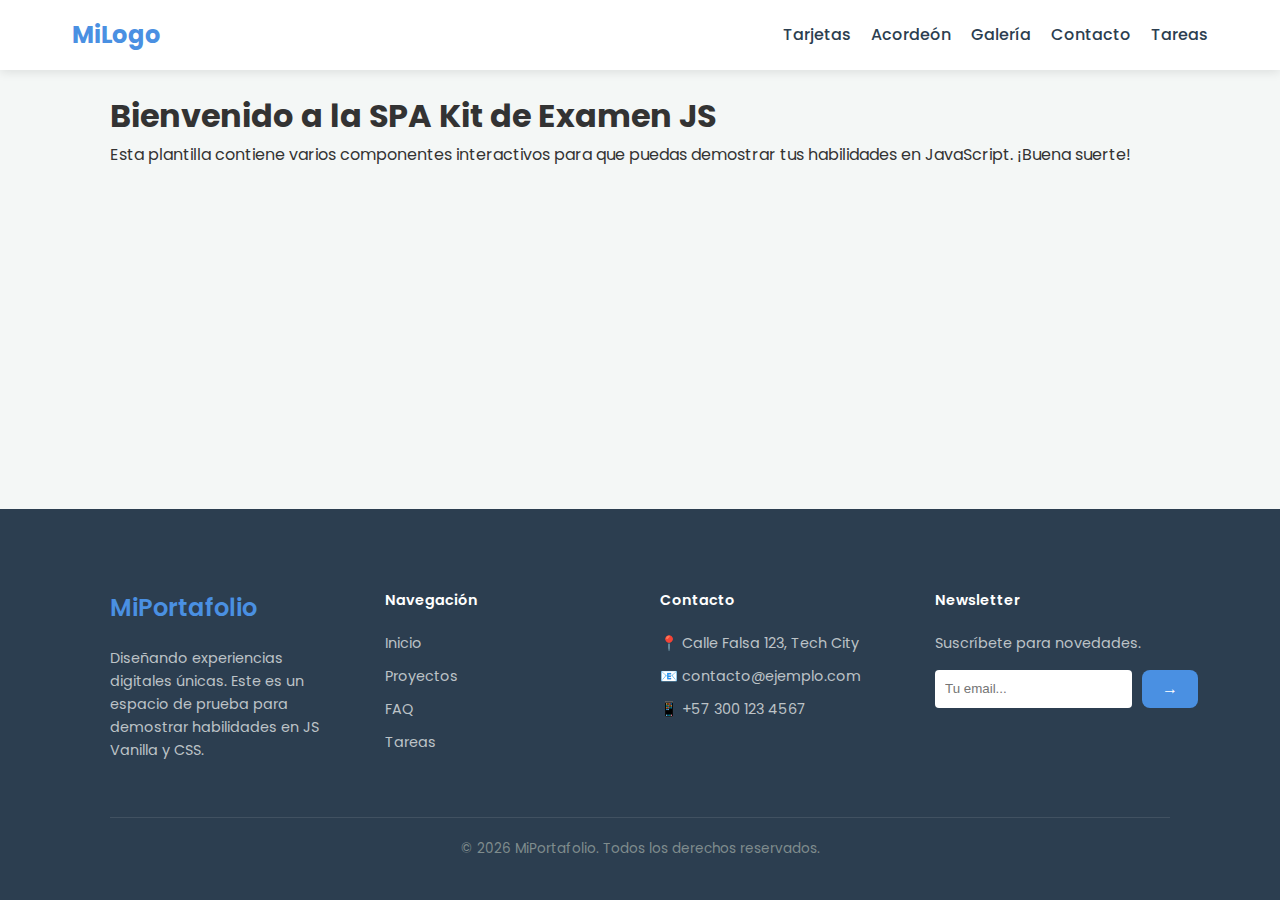
<file: aids/SPA/index.html>
<!DOCTYPE html>
<html lang="es">
<head>
    <meta charset="UTF-8">
    <meta name="viewport" content="width=device-width, initial-scale=1.0">
    <title>SPA Kit Examen JS</title>
    <link rel="stylesheet" href="styles.css">
    <!-- Fuente Google Fonts: Poppins -->
    <link href="https://fonts.googleapis.com/css2?family=Poppins:wght@300;400;600&display=swap" rel="stylesheet">
</head>
<body id="app">
    <!-- El contenido de la SPA se cargará aquí -->


<!-- archivo JS aquí -->
<script type="module" src="src/main.js"></script>
</body>
</html>
</file>
<file: aids/SPA/styles.css>
/* =========================================
   VARIABLES & RESET
   ========================================= */
:root {
    --primary-color: #4a90e2;
    --secondary-color: #2c3e50;
    --accent-color: #e74c3c;
    --bg-color: #f4f7f6;
    --card-bg: #ffffff;
    --text-color: #333333;
    --text-light: #777777;
    --border-radius: 8px;
    --box-shadow: 0 4px 6px rgba(0,0,0,0.1);
    --transition: all 0.3s ease;
}

* {
    margin: 0;
    padding: 0;
    box-sizing: border-box;
}

body {
    font-family: 'Poppins', sans-serif;
    background-color: var(--bg-color);
    color: var(--text-color);
    line-height: 1.6;


    min-height: 100vh;      /* Altura mínima pantalla completa */
    display: flex;          /* Flexbox */
    flex-direction: column; /* Columna vertical */
}

/* === SOLUCIÓN AL PROBLEMA DE "ESTRECHO" === */
/* Obligamos a todos los hijos directos del body (header, secciones, footer) a usar todo el ancho */
body > * {
    width: 100%;
}

.container {
    max-width: 1100px;
    margin: 0 auto;
    padding: 20px;
}

.section {
    padding: 60px 0;
    min-height: 80vh; /* Para dar sensación de SPA */
    border-bottom: 1px solid #e0e0e0;
}

.section-title {
    text-align: center;
    font-size: 2.5rem;
    margin-bottom: 40px;
    color: var(--secondary-color);
    position: relative;
}

.section-title::after {
    content: '';
    display: block;
    width: 60px;
    height: 4px;
    background: var(--primary-color);
    margin: 10px auto 0;
    border-radius: 2px;
}

.btn {
    display: inline-block;
    padding: 10px 20px;
    border: none;
    border-radius: var(--border-radius);
    cursor: pointer;
    font-size: 1rem;
    font-weight: 600;
    transition: var(--transition);
}

.btn-primary {
    background-color: var(--primary-color);
    color: white;
}

.btn-primary:hover {
    background-color: #357abd;
}

.btn-block {
    display: block;
    width: 100%;
    background-color: var(--secondary-color);
    color: white;
    padding: 12px;
}

.btn-block:hover {
    background-color: #1a252f;
}

/* =========================================
   NAVBAR
   ========================================= */
.main-header {
    background-color: white;
    box-shadow: 0 2px 10px rgba(0,0,0,0.1);
    position: sticky;
    top: 0;
    z-index: 1000;
}

.navbar {
    display: flex;
    justify-content: space-between;
    align-items: center;
    padding: 1rem 2rem;
    max-width: 1200px;
    margin: 0 auto;
}

.logo {
    font-size: 1.5rem;
    font-weight: 700;
    color: var(--primary-color);
}

.nav-menu {
    display: flex;
    list-style: none;
    gap: 20px;
}

.nav-link {
    text-decoration: none;
    color: var(--secondary-color);
    font-weight: 500;
    transition: var(--transition);
}

.nav-link:hover {
    color: var(--primary-color);
}

.hamburger-btn {
    display: none;
    background: none;
    border: none;
    cursor: pointer;
}

.bar {
    display: block;
    width: 25px;
    height: 3px;
    margin: 5px auto;
    background-color: var(--secondary-color);
    transition: var(--transition);
}

/* Mobile Nav Styles */
@media (max-width: 768px) {
    .hamburger-btn {
        display: block;
    }

    .nav-menu {
        position: fixed;
        left: -100%;
        top: 70px; /* Altura aprox del header */
        flex-direction: column;
        background-color: white;
        width: 100%;
        text-align: center;
        transition: 0.3s;
        box-shadow: 0 10px 10px rgba(0,0,0,0.1);
        padding: 20px 0;
    }

    /* CLASE PARA JS: Agrega esta clase al ul para mostrar el menú */
    .nav-menu.active {
        left: 0;
    }
}

/* =========================================
   HERO SECTION
   ========================================= */
.hero-section {
    display: flex;
    flex-direction: column;
    align-items: center;
    text-align: center;
    text-align: center;
    padding: 100px 20px;
    position: relative;
}

.logo a {
    text-decoration: none;
    color: inherit;
}

/* =========================================
   CARDS
   ========================================= */
.modal-only {
    display: none;
}
.cards-grid {
    display: grid;
    grid-template-columns: repeat(auto-fit, minmax(300px, 1fr));
    gap: 30px;
}

.card {
    background: var(--card-bg);
    border-radius: var(--border-radius);
    box-shadow: var(--box-shadow);
    overflow: hidden;
    transition: var(--transition);
}

.card:hover {
    transform: translateY(-5px);
    box-shadow: 0 8px 15px rgba(0,0,0,0.15);
}

.card-header {
    height: 200px;
    overflow: hidden;
}

.card-img {
    width: 100%;
    height: 100%;
    object-fit: cover;
}

.card-body {
    padding: 20px;
}

.tag {
    font-size: 0.75rem;
    padding: 4px 8px;
    border-radius: 4px;
    color: white;
    font-weight: 600;
    margin-bottom: 10px;
    display: inline-block;
}

.tag-blue { background-color: #3498db; }
.tag-purple { background-color: #9b59b6; }
.tag-green { background-color: #2ecc71; }

.card-body h3 {
    margin: 10px 0;
    color: var(--secondary-color);
}

.card-body p {
    color: var(--text-light);
    font-size: 0.9rem;
    margin-bottom: 20px;
}

/* =========================================
   ACCORDION
   ========================================= */
.accordion-container {
    max-width: 800px;
    margin: 0 auto;
}

.accordion-item {
    border: 1px solid #ddd;
    margin-bottom: 10px;
    border-radius: var(--border-radius);
    overflow: hidden;
    background: white;
}

.accordion-header {
    width: 100%;
    padding: 15px 20px;
    background: white;
    border: none;
    outline: none;
    text-align: left;
    cursor: pointer;
    font-size: 1.1rem;
    font-weight: 600;
    color: var(--secondary-color);
    display: flex;
    justify-content: space-between;
    align-items: center;
    transition: background 0.3s;
}

.accordion-header:hover {
    background-color: #f9f9f9;
}

/* CLASE PARA JS: Cambia el estilo del header activo */
.accordion-header.active {
    background-color: #eef2f7;
    color: var(--primary-color);
}

.accordion-header .icon {
    font-size: 1.5rem;
    transition: transform 0.3s;
}

.accordion-header.active .icon {
    transform: rotate(45deg); /* Efecto cruz */
}

/* El contenido empieza oculto para que JS lo anime */
.accordion-content {
    max-height: 0;
    overflow: hidden;
    transition: max-height 0.3s ease-out;
    background-color: white;
}

.accordion-content.active {
    max-height: max-content;
    width: auto;
}

.accordion-body {
    padding: 20px;
    color: var(--text-light);
    border-top: 1px solid #eee;
}

/* =========================================
   GALLERY / SLIDER
   ========================================= */
.carousel {
    position: relative;
    height: 400px;
    width: 100%;
    margin: 0 auto;
    border-radius: var(--border-radius);
    overflow: hidden;
    box-shadow: var(--box-shadow);
}

.carousel-track-container {
    height: 100%;
    position: relative;
    overflow: hidden;
}

.carousel-track {
    padding: 0;
    margin: 0;
    list-style: none;
    position: relative;
    height: 100%;
    width: 100%;
}

.carousel-slide {
    position: absolute;
    top: 0;
    bottom: 0;
    width: 100%;
    /* Por defecto ocultos para que JS los posicione */
    opacity: 0;
    transition: opacity 0.5s ease-in-out;
}

/* CLASE PARA JS: Muestra el slide actual */
.carousel-slide.current-slide {
    opacity: 1;
    z-index: 1;
}

.carousel-slide img {
    width: 100%;
    height: 100%;
    object-fit: cover;
}

.caption {
    position: absolute;
    bottom: 20px;
    left: 20px;
    background: rgba(0,0,0,0.6);
    color: white;
    padding: 10px 20px;
    border-radius: 4px;
}

.carousel-btn {
    position: absolute;
    top: 50%;
    transform: translateY(-50%);
    background: rgba(255,255,255,0.7);
    border: none;
    cursor: pointer;
    padding: 10px;
    border-radius: 50%;
    font-size: 1.5rem;
    z-index: 10;
    transition: background 0.3s;
}

.carousel-btn:hover {
    background: white;
}

.btn-prev { left: 10px; }
.btn-next { right: 10px; }

.carousel-nav {
    display: flex;
    justify-content: center;
    padding: 10px 0;
}

.carousel-indicator {
    border: 0;
    border-radius: 50%;
    width: 12px;
    height: 12px;
    background: #ccc;
    margin: 0 10px;
    cursor: pointer;
}

.carousel-indicator.current-slide {
    background: var(--primary-color);
}

/* =========================================
   FORM
   ========================================= */
.form-wrapper {
    max-width: 600px;
    margin: 0 auto;
    background: white;
    padding: 40px;
    border-radius: var(--border-radius);
    box-shadow: var(--box-shadow);
}

.form-group {
    margin-bottom: 20px;
}

.form-group label {
    display: block;
    margin-bottom: 8px;
    font-weight: 500;
    color: var(--secondary-color);
}

.form-group input,
.form-group textarea {
    width: 100%;
    padding: 12px;
    border: 1px solid #ddd;
    border-radius: 4px;
    font-family: inherit;
    font-size: 1rem;
}

.form-group input:focus,
.form-group textarea:focus {
    outline: none;
    border-color: var(--primary-color);
    box-shadow: 0 0 0 3px rgba(74, 144, 226, 0.1);
}

/* Mensajes de error para JS */
.error-msg {
    color: var(--accent-color);
    font-size: 0.85rem;
    margin-top: 5px;
    display: none; /* Oculto por defecto */
}

/* Clase para mostrar el error mediante JS */
.error-msg.visible {
    display: block;
}

.success-msg {
    margin-top: 20px;
    padding: 15px;
    background-color: #d4edda;
    color: #155724;
    border-radius: 4px;
    text-align: center;
}

/* =========================================
   TODO LIST STYLES
   ========================================= */
.todo-wrapper {
    max-width: 500px;
    margin: 0 auto;
    background: white;
    padding: 2rem;
    border-radius: var(--border-radius);
    box-shadow: var(--box-shadow);
}

/* Input area */
.todo-input-group {
    display: flex;
    gap: 10px;
    margin-bottom: 20px;
}

.todo-input-group input {
    flex: 1;
    padding: 12px;
    border: 1px solid #ddd;
    border-radius: var(--border-radius);
    font-size: 1rem;
    outline: none;
}

.todo-input-group input:focus {
    border-color: var(--primary-color);
    box-shadow: 0 0 0 3px rgba(74, 144, 226, 0.1);
}

.todo-input-group button {
    font-size: 1.5rem;
    padding: 0 20px;
    line-height: 1;
}

/* Filters */
.todo-filters {
    display: flex;
    justify-content: center;
    gap: 10px;
    margin-bottom: 20px;
    padding-bottom: 10px;
    border-bottom: 1px solid #eee;
}

.filter-btn {
    background: none;
    border: none;
    cursor: pointer;
    color: var(--text-light);
    font-weight: 500;
    padding: 5px 10px;
    border-radius: 20px;
    transition: all 0.2s;
}

.filter-btn:hover {
    color: var(--primary-color);
    background-color: #f0f4f8;
}

/* Clase activa para el filtro seleccionado (JS toggle) */
.filter-btn.active {
    color: white;
    background-color: var(--primary-color);
}

/* List Items */
.todo-list {
    list-style: none;
    margin-bottom: 20px;
}

.todo-item {
    display: flex;
    justify-content: space-between;
    align-items: center;
    background: #f9f9f9;
    padding: 12px 15px;
    margin-bottom: 8px;
    border-radius: 6px;
    transition: var(--transition);
    border-left: 4px solid transparent;
}

.todo-item:hover {
    background: #f0f0f0;
}

.todo-text {
    flex: 1;
    font-size: 1rem;
    color: var(--secondary-color);
    transition: color 0.3s;
}

/* ESTADO COMPLETADO (Para que tu JS active esto) */
.todo-item.completed {
    opacity: 0.7;
    background: #fafafa;
    border-left-color: #2ecc71; /* borde verde */
}

.todo-item.completed .todo-text {
    text-decoration: line-through;
    color: #aaa;
}

.todo-item.completed .check-btn {
    background-color: #2ecc71;
    color: white;
}

/* Action Buttons */
.todo-actions {
    display: flex;
    gap: 5px;
}

.action-btn {
    border: none;
    width: 32px;
    height: 32px;
    border-radius: 4px;
    cursor: pointer;
    display: flex;
    align-items: center;
    justify-content: center;
    transition: var(--transition);
    font-size: 1rem;
}

.check-btn {
    background-color: #e0e0e0;
    color: #fff;
}

.check-btn:hover {
    background-color: #2ecc71; /* Verde al hover */
}

.delete-btn {
    background-color: #ffebee;
    color: #e74c3c;
}

.delete-btn:hover {
    background-color: #e74c3c;
    color: white;
}

/* Footer */
.todo-footer {
    display: flex;
    justify-content: space-between;
    align-items: center;
    font-size: 0.85rem;
    color: var(--text-light);
    margin-top: 10px;
}

.clear-btn {
    background: none;
    border: none;
    color: var(--text-light);
    cursor: pointer;
    text-decoration: underline;
}

.clear-btn:hover {
    color: var(--accent-color);
}


/* Estilos para el Fondo Oscuro (Overlay) */
.modal-overlay {
    position: fixed;
    top: 0;
    left: 0;
    width: 100%;
    height: 100%;
    /* Fondo semitransparente blur */
    background: rgba(0, 0, 0, 0.5);
    backdrop-filter: blur(5px);
    display: none; /* Oculto por defecto */
    justify-content: center;
    align-items: center;
    z-index: 1000; /* Para que quede encima de todo */
    opacity: 0;
    transition: opacity 0.3s ease;
}

/* Cuando tiene la clase open, se muestra */
.modal-overlay.open {
    display: flex;
    opacity: 1;
}

/* La tarjeta blanca flotante */
.modal-popup {
    background: white;
    padding: 2rem;
    border-radius: 10px;
    max-width: 500px;
    width: 90%;
    position: relative;
    box-shadow: 0 10px 25px rgba(0,0,0,0.2);
    text-align: center;
}

/* Botón de cerrar (X) */
.close-popup-btn {
    position: absolute;
    top: 10px;
    right: 15px;
    font-size: 1.5rem;
    background: none;
    border: none;
    cursor: pointer;
    font-weight: bold;
}

/* Ajustes de imagen dentro del modal */
.modal-popup img {
    max-width: 100%;
    border-radius: 5px;
    margin-bottom: 1rem;
    height: 200px;
    object-fit: cover;
}

.modal-popup .price-info {
    background-color: #f0f4f8;
    padding: 10px;
    border-radius: 5px;
    margin: 15px 0;
    font-weight: bold;
    color: #2c3e50;
}

/* =========================================
   FOOTER
   ========================================= */
.main-footer {
    background-color: var(--secondary-color);
    color: #ecf0f1; /* Blanco grisáceo suave */
    padding-top: 60px;
    font-size: 0.9rem;
    margin-top: auto; /* Si usas flex en el body */
}

.footer-grid {
    display: grid;
    grid-template-columns: repeat(auto-fit, minmax(220px, 1fr));
    gap: 40px;
    margin-bottom: 40px;
}

.footer-col h3,
.footer-col h4 {
    color: white;
    margin-bottom: 20px;
    font-weight: 600;
}

.footer-logo {
    font-size: 1.5rem;
    color: var(--primary-color) !important;
}

.footer-col p {
    color: #bdc3c7;
    line-height: 1.6;
    margin-bottom: 15px;
}

/* Links List */
.footer-links, .footer-contact {
    list-style: none;
}

.footer-links li, .footer-contact li {
    margin-bottom: 10px;
    color: #bdc3c7;
}

.footer-links a {
    color: #bdc3c7;
    text-decoration: none;
    transition: var(--transition);
}

.footer-links a:hover {
    color: var(--primary-color);
    padding-left: 5px; /* Efecto sutil de movimiento */
}

/* Newsletter Input */
.footer-newsletter {
    display: flex;
    gap: 10px;
}

.footer-newsletter input {
    padding: 10px;
    border: none;
    border-radius: 4px;
    flex: 1;
    outline: none;
}

/* Footer Bottom Bar */
.footer-bottom {
    border-top: 1px solid rgba(255, 255, 255, 0.1);
    padding: 20px 0;
    text-align: center;
    color: #7f8c8d;
    font-size: 0.85rem;
}

/* Responsive adjustments */
@media (max-width: 768px) {
    .footer-grid {
        grid-template-columns: 1fr; /* Una columna en móvil */
        text-align: center;
    }

    .footer-newsletter {
        justify-content: center;
    }
}

.user-section {
    display: flex;
    flex-direction: column;
    align-items: center;
    text-align: center;
    justify-content: center;
    margin-top: 50px;
}

.users-list {
    display: flex;
    flex-direction: row;
    flex-wrap: wrap;
    gap: 15px;
}
</file>
